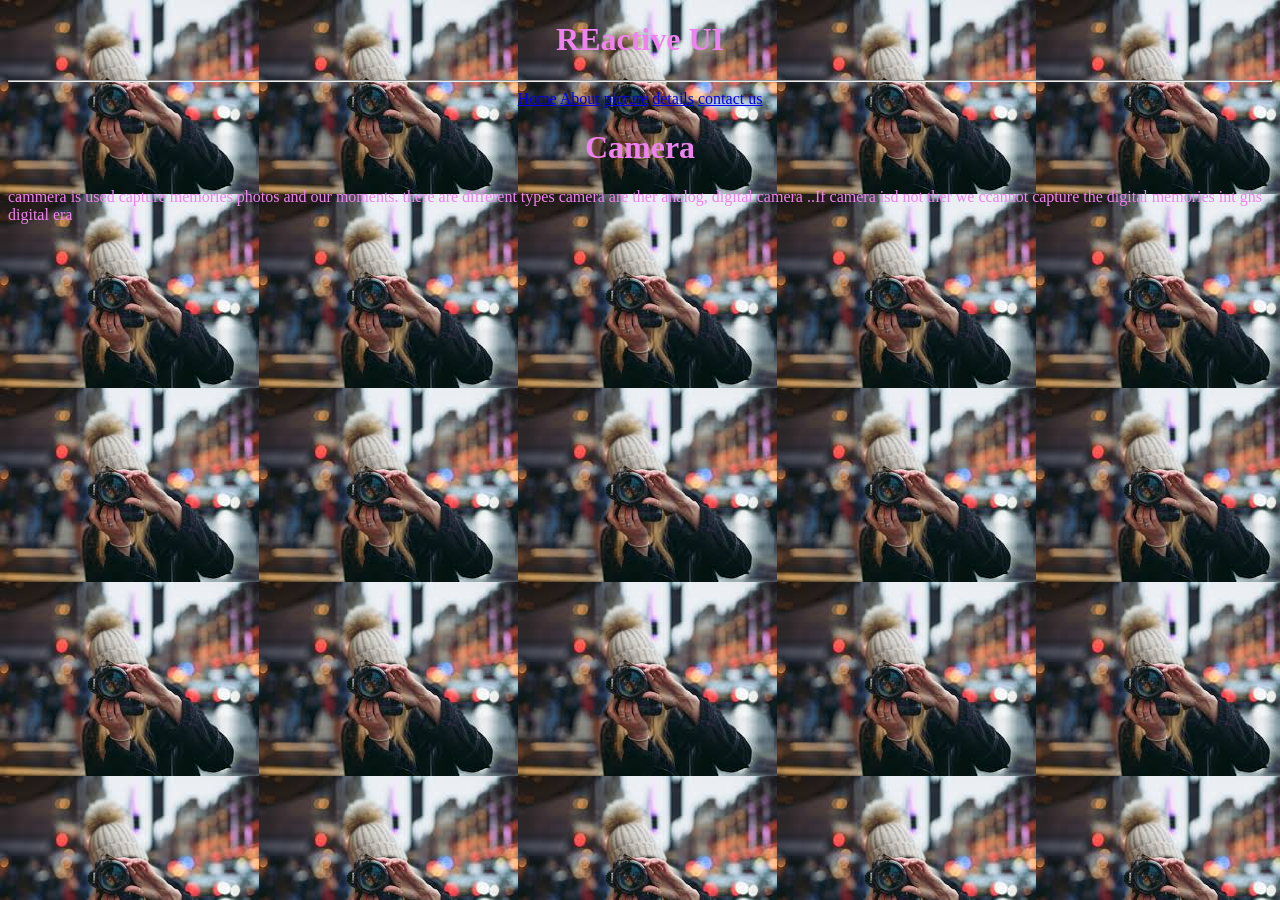
<file: index.html>
<!DOCTYPE html>
<html lang="en">

<head>
    <meta charset="UTF-8">
    <meta name="viewport" content="width=device-width, initial-scale=1.0">
    <title>Document</title>

</head>

<body background="k3.jpg" text="violet">
    <center>
        <h1>REactive UI</h1>
    </center>
    <hr>
    <div class="div2" align="center">
        <a href="home.html">Home</a>
        <a href="about.html">About</a>
        <a href="photos.html">picture</a>
        <a href="details.html">details</a>
        <a href="contactus.html">contact us</a>
    </div>
    </hr>
    <h1 align="center">Camera</h1>
    <p>cammera is used capture memories photos and our moments. there are different types camera are ther analog,
        digital camera ..If camera isd not ther we ccannot capture the digital memories int ghs digital era

</body>

</html>
</file>
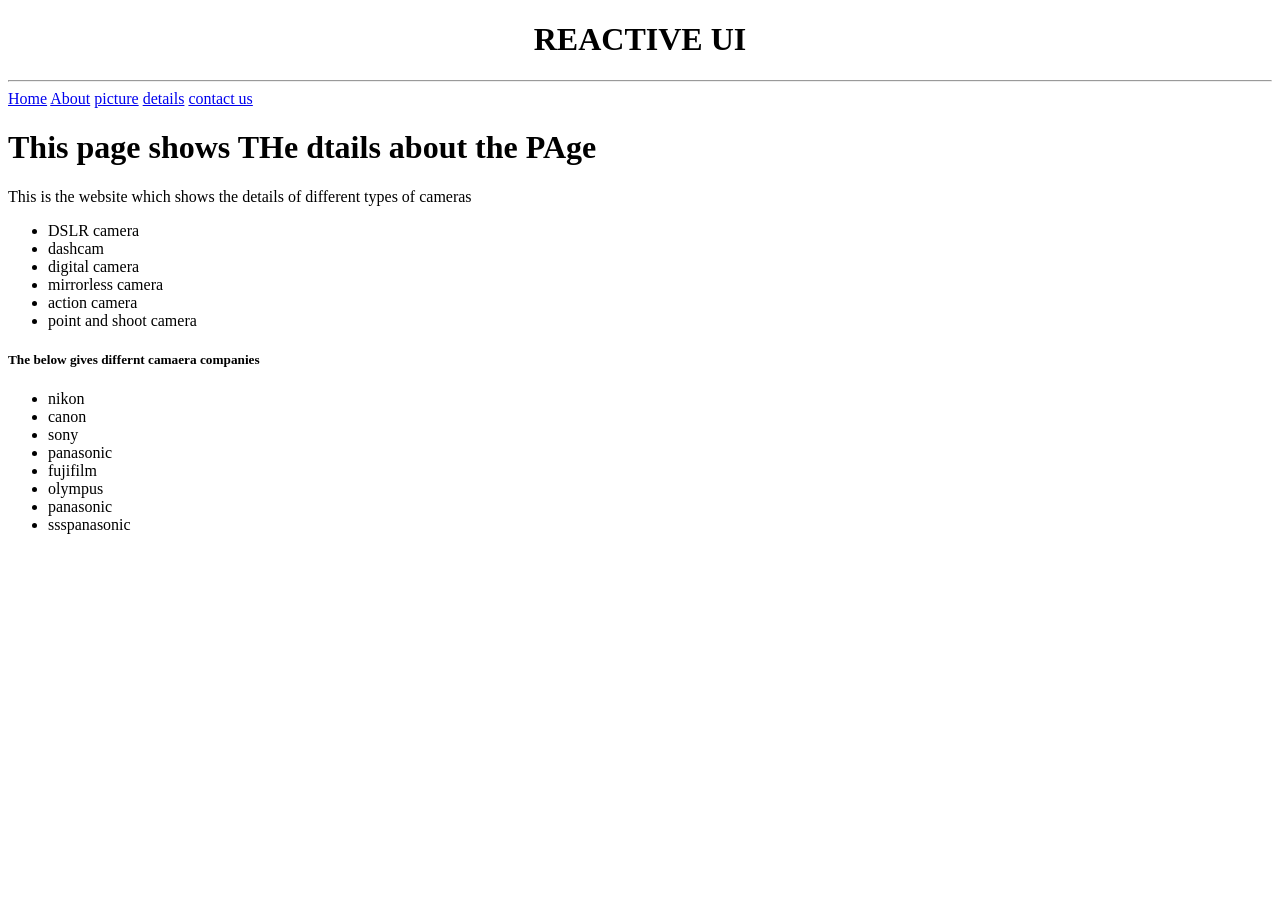
<file: about.html>
<!DOCTYPE html>
<html lang="en">

<head>
    <meta charset="UTF-8">
    <meta name="viewport" content="width=device-width, initial-scale=1.0">
    <title>Document</title>
    <link rel="stylesheet" href="styles.css">
</head>

<body>
    <center>
        <h1>REACTIVE UI</h1>
    </center>
    <hr <div class="div5" align="center">
    <a href="home.html">Home</a>
    <a href="about.html">About</a>
    <a href="photos.html">picture</a>
    <a href="details.html">details</a>
    <a href="contactus.html">contact us</a>
    </div>
    </hr>
    <h1> This page shows THe dtails about the PAge
    </h1>
    <p>This is the website which shows the details of different types of cameras
    <ul>
        <li>DSLR camera</li>
        <li>dashcam</li>
        <li>digital camera</li>
        <li>mirrorless camera</li>
        <li>action camera</li>
        <li>point and shoot camera</li>
    </ul>
    <h5>The below gives differnt camaera companies</h5>
    <ul>
        <li>nikon</li>
        <li>canon</li>
        <li>sony</li>
        <li>panasonic</li>
        <li>fujifilm</li>
        <li>olympus</li>
        <li>panasonic</li>
        <li>ssspanasonic</li>
    </ul>
    </p>
</body>

</html>
</file>
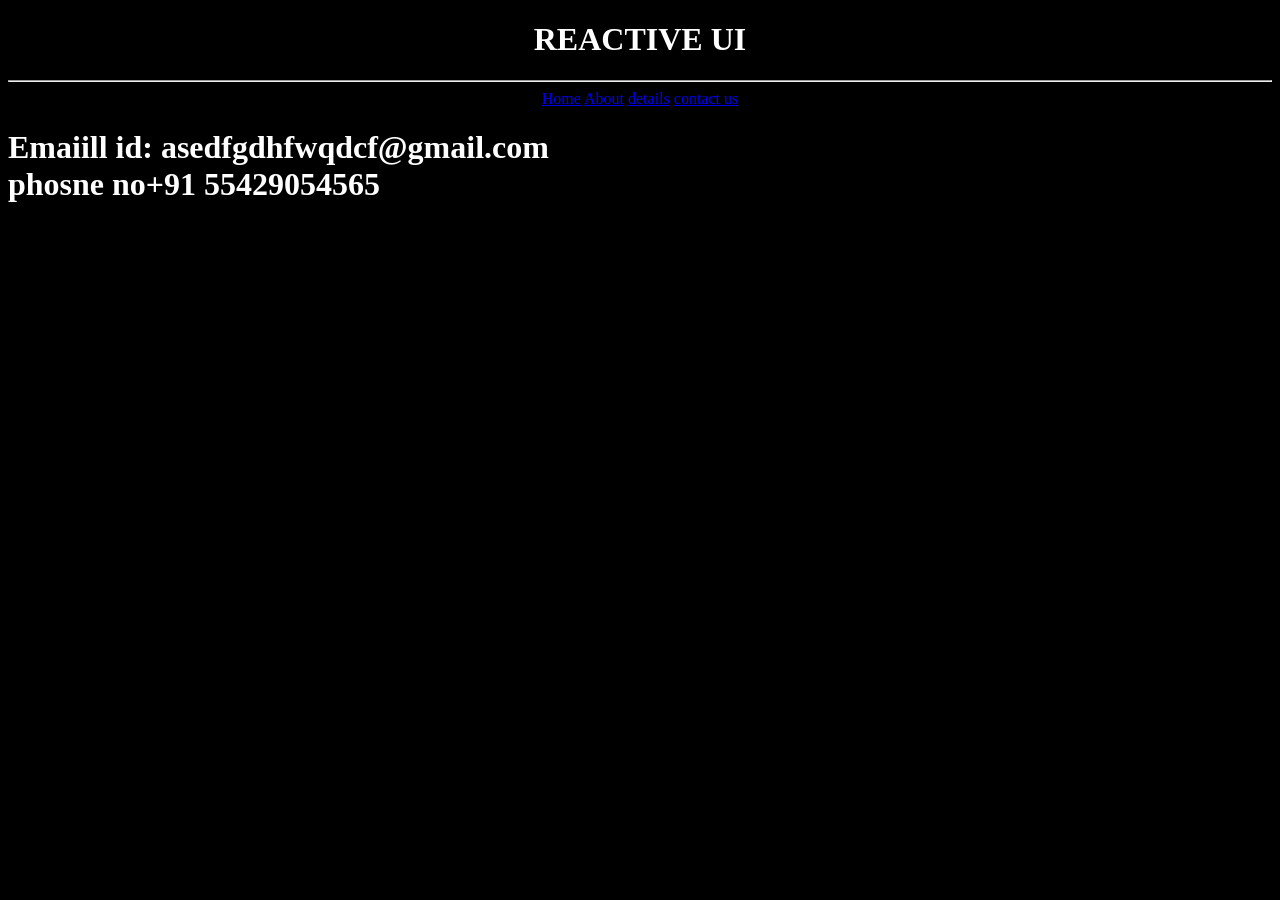
<file: contactus.html>
<!DOCTYPE html>
<html lang="en">

<head>
    <meta charset="UTF-8">
    <meta name="viewport" content="width=device-width, initial-scale=1.0">
    <title>Document</title>
    <link rel="stylesheet" href="styles.css">
</head>

<body bgcolor="black" text="white">
    <center>
        <h1>REACTIVE UI</h1>
    </center>
    <hr>
    <div class="div4" align="center">
        <a href="home.html">Home</a>
        <a href="about.html">About</a>
        <a href="photos.html" Phtoss</a>
            <a href=" details.html">details</a>
            <a href="contactus.html">contact us</a>
    </div>
    <h1>Emaiill id: asedfgdhfwqdcf@gmail.com
        <br>phosne no+91 55429054565
    </h1>
    <p></p>
</body>

</html>
</file>
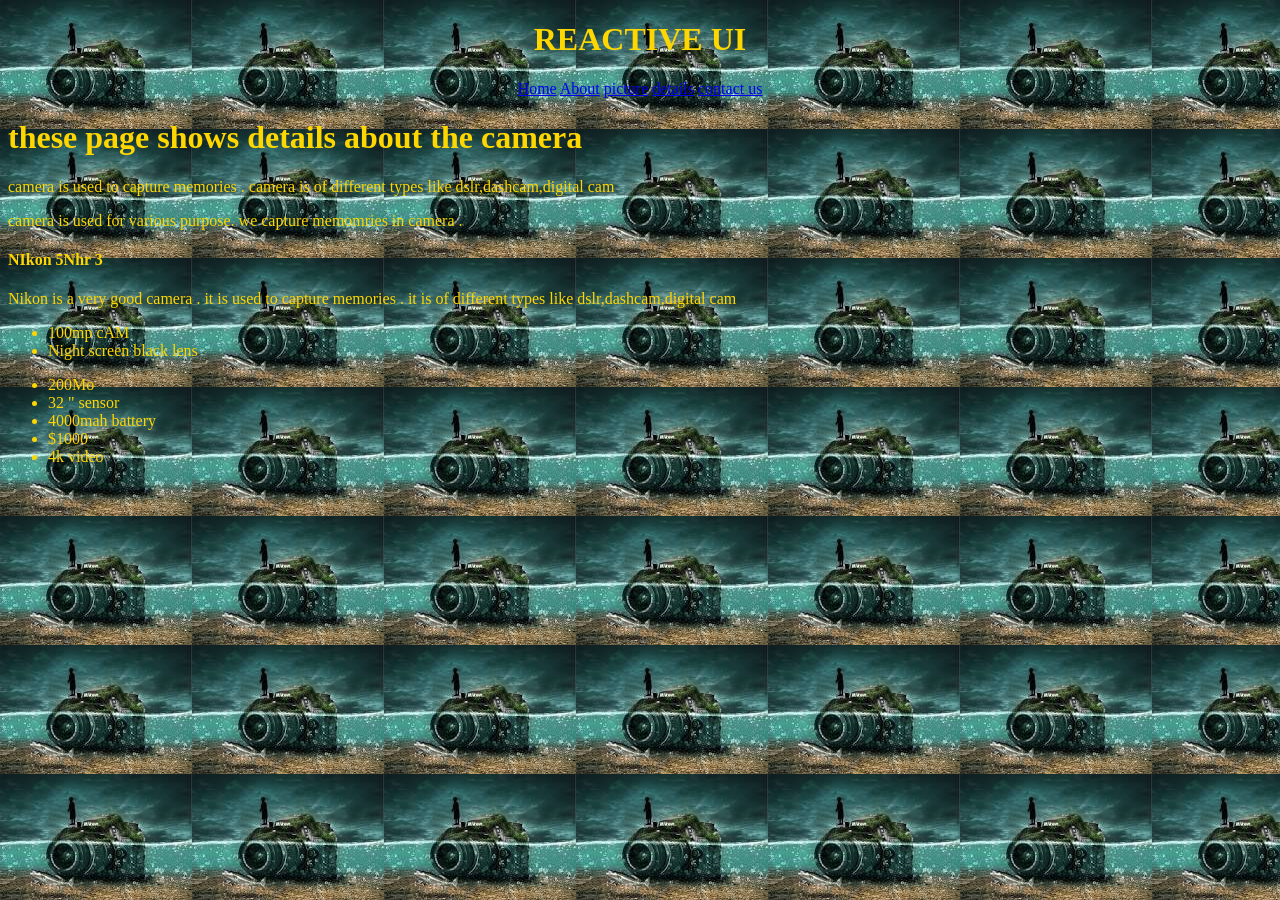
<file: details.html>
<!DOCTYPE html>
<html lang="en">

<head>
    <meta charset="UTF-8">
    <meta name="viewport" content="width=device-width, initial-scale=1.0">
    <title>Document</title>
    <link rel="stylesheet" href="styles.css">
</head>

<body bgcolor="grey" text="gold" background="k2.jpg">
    <center>
        <h1>REACTIVE UI</h1>
    </center>

    <div class="div3" align="center">
        <a href="home.html">Home</a>
        <a href="about.html">About</a>
        <a href="photos.html">picture</a>
        <a href="details.html">details</a>
        <a href="contactus.html">contact us</a>
    </div>
    <h1>
        these page shows details about the camera
    </h1>
    <p>camera is used to capture memories . camera is of different types like dslr,dashcam,digital cam </p>
    <p>camera is used for various purpose. we capture memomries in camera .</p>
    <h4>NIkon 5Nhr 3</h4>
    <p>Nikon is a very good camera . it is used to capture memories . it is of different types like dslr,dashcam,digital
        cam
    <ul>
        <li>
            100mp cAM

        </li>
        <li>Night screen black lens

        </LI>
    </ul>
    <h4Cannomnm n55>
        </h4>
        <p>
        <ul>
            <li>200Mo</li>
            <li>32 " sensor</li>
            <li>4000mah battery</li>
            <li>$1000</li>
            <li> 4k video</li>

        </ul>
        </p>

        </p>
</body>

</html>
</file>
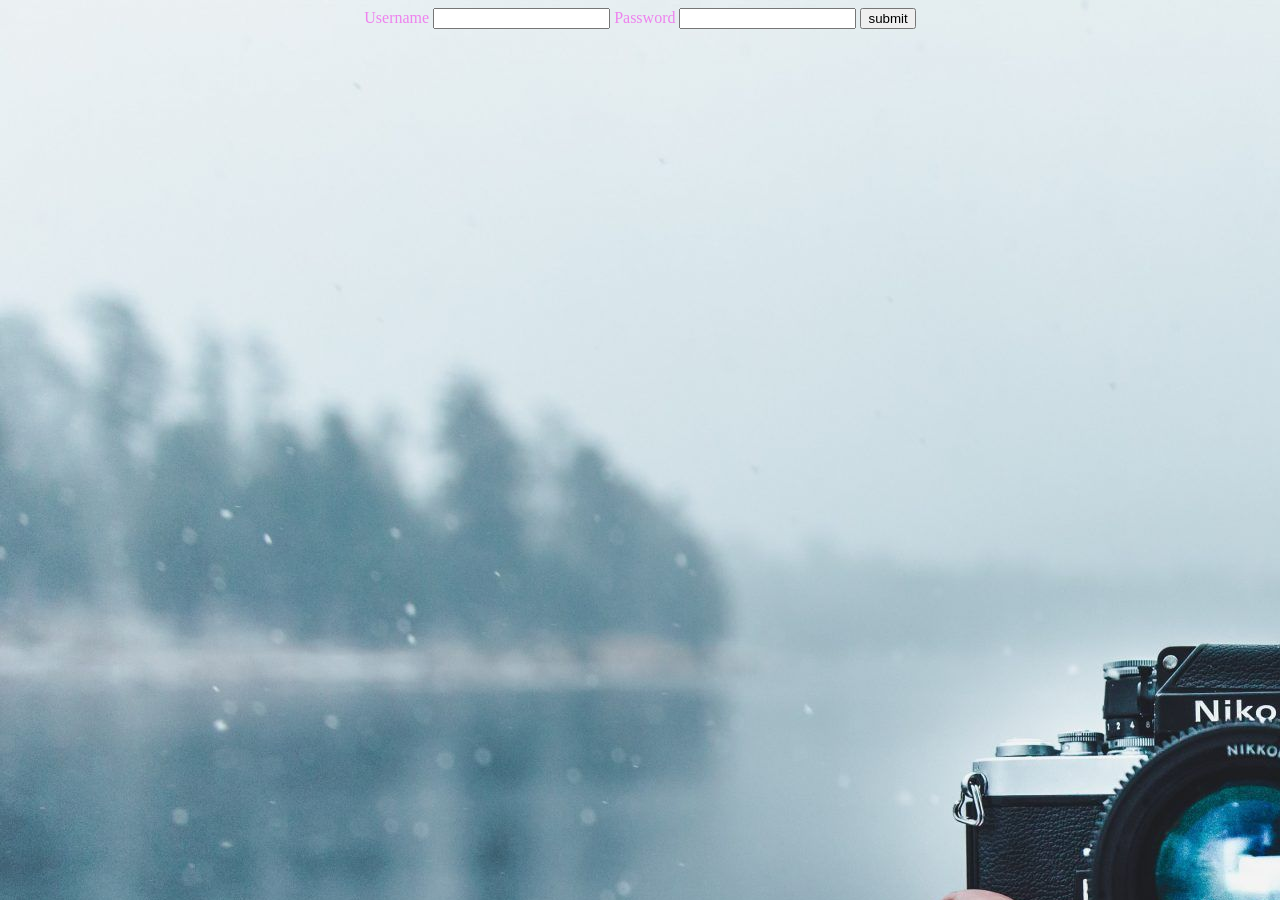
<file: login.html>
<!DOCTYPE html>
<html lang="en">

<head>
    <meta charset="UTF-8">
    <meta name="viewport" content="width=device-width, initial-scale=1.0">
    <title>Document</title>
    <link rel="stylesheet" href="styles.css">
</head>

<body align="center" bgcolor="blue" text="violet" background="ki.jpg">


    <form action="home.html" method="GET">
        <card class="card-container">
            <label for="username">Username</label>
            <input type="text" id="username" name="username">
            <label for="password">Password</label>
            <input type="password" id="password" name="password">
            <input type="submit" value="submit">
            <card>
    </form>
</body>

</html>
</file>
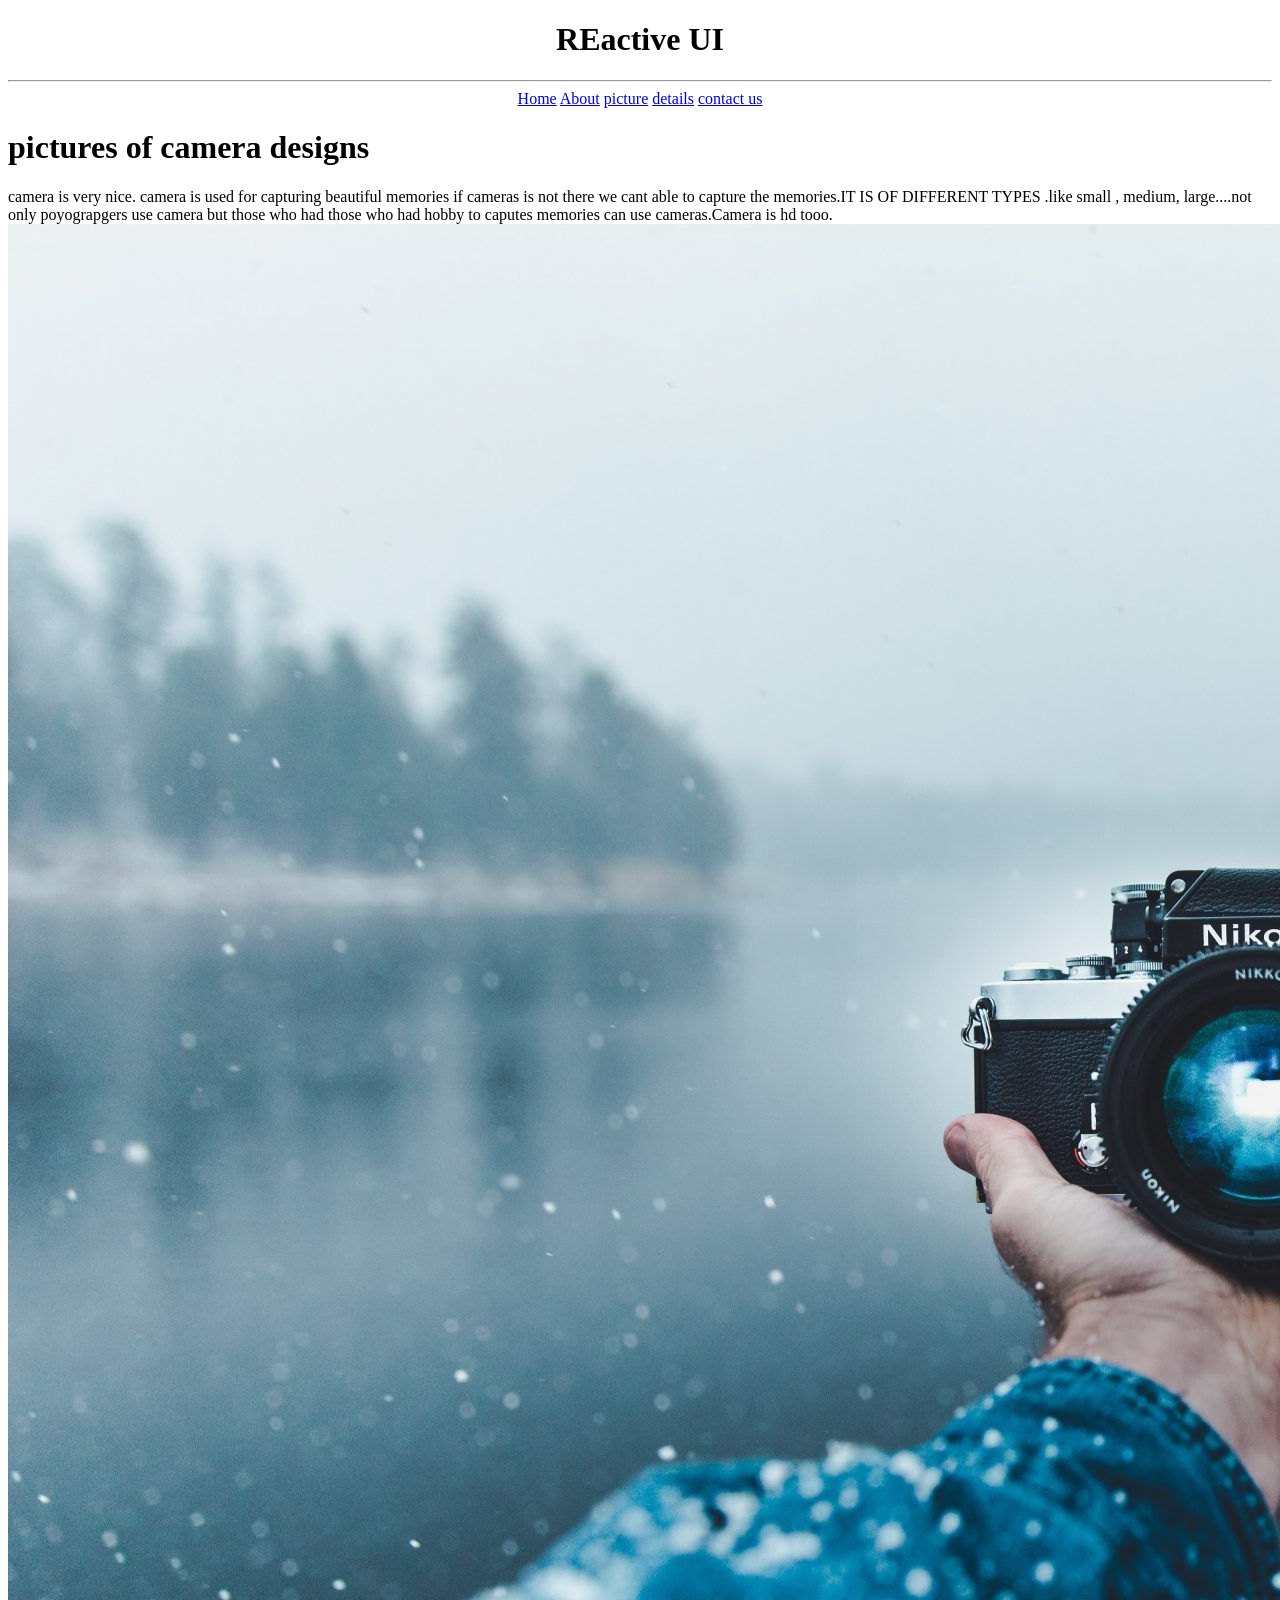
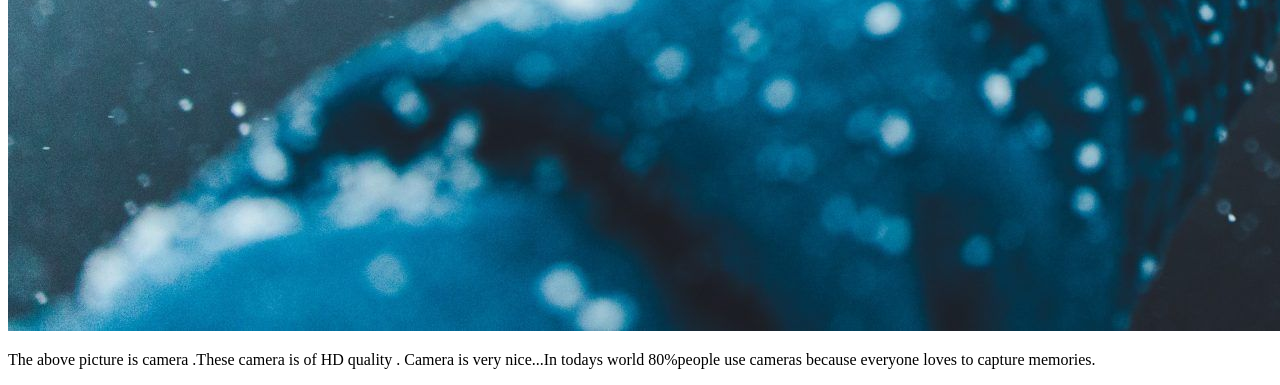
<file: photos.html>
<!DOCTYPE html>
<html lang="en">

<head>
    <meta charset="UTF-8">
    <meta name="viewport" content="width=device-width, initial-scale=1.0">
    <title>Document</title>
    <link rel="stylesheet" href="styles.css">
</head>

<body>
    <center>
        <h1>REactive UI</h1>
    </center>
    <hr>
    <div class="div4" align="center">
        <a href="home.html">Home</a>
        <a href="about.html">About</a>
        <a href="photos.html">picture</a>
        <a href="details.html">details</a>
        <a href="contactus.html">contact us</a>
    </div>
    </hr>
    <h1>pictures of camera designs</h1>

    <p>
        camera is very nice. camera is used for capturing beautiful memories if cameras is not there we cant able to
        capture the memories.IT IS OF DIFFERENT TYPES .like small , medium, large....not only poyograpgers use camera
        but those who had
        those who had hobby to caputes memories can use cameras.Camera is hd tooo.
        <img src="ki.jpg">
    <p>
        The above picture is camera .These camera is of HD quality . Camera is very nice...In todays world 80%people use
        cameras because everyone loves to capture memories.
    </p>
</body>

</html>
</file>
<file: styles.css>
.card1:hover {
    box-shadow: 0 0 10px rgba(0, 0, 0, 0.1);
    transform: translateY(-5px);
    flex: 0%;
}

.card1 {
    box-shadow: 0 0 10px rgba(0, 0, 0, 0.1);
    transform: translateY(-5px);
}
</file>
